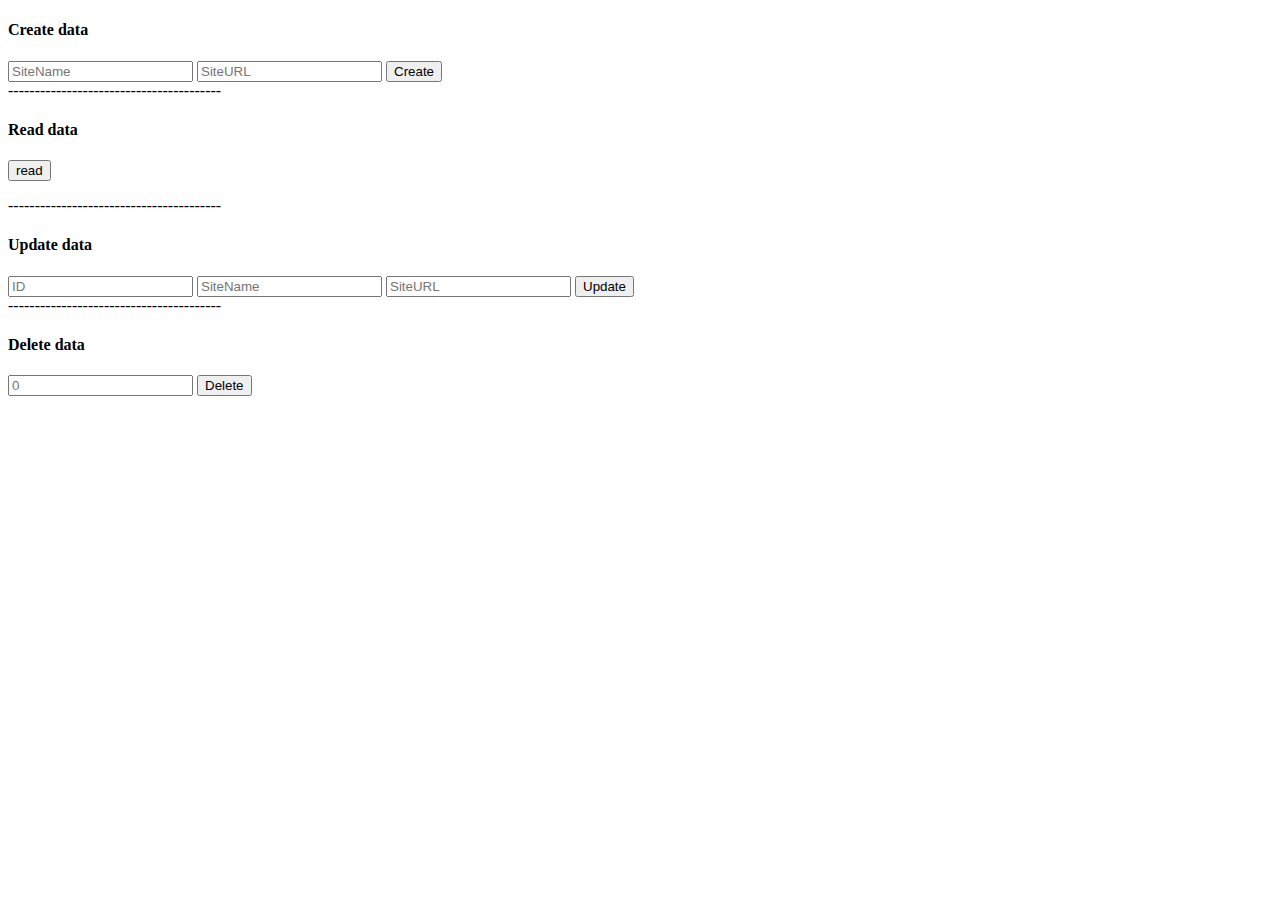
<file: mizokami/index.html>
<!DOCTYPE html>
<html>

<head>
  <meta charset="utf-8">
  <meta http-equiv="X-UA-Compatible" content="IE=edge">
  <title>1348_JS & Jsonserver-de-CRUD</title>
</head>

<body>

<div>
  <h4>Create data</h4>
  <input id="siteName" type="text" placeholder="SiteName">
  <input id="siteURL" type="text" placeholder="SiteURL">
  <button onclick="createData()">Create</button>
</div>
----------------------------------------
<h4>Read data</h4>
<button onclick="readData()">read</button>
<ul id="dataList">

</ul>
----------------------------------------
<h4>Update data</h4>
<div>
  <input id="updateID" placeholder="ID" type="number">
  <input id="updateSiteName" placeholder="SiteName">
  <input id="updateSiteURL" placeholder="SiteURL">
  <button onclick="updateData()">Update</button>
</div>
----------------------------------------
<h4>Delete data</h4>
<div>
  <input id="deleteID" placeholder=0>
  <button onclick="deleteData()">Delete</button>
</div>


<script>
  // fetch(URI)
  // .then((res)=>res.json())
  // .then((data)=>{レスポンス受信時に行う処理})
  // .chatch((err)=>console.log(err))
  var sites = [
    {
      name: "YAHOO11",
      url: "yahoo.co.jp"
    }
  ];

  function createData() {
    const newSiteName = document.getElementById('siteName').value;
    const newSiteURL = document.getElementById('siteURL').value;
    if (newSiteName === "" || newSiteURL === "") {
      return
    }
    const siteInfo = {
      name: newSiteName,
      url: newSiteURL
    }

    fetch('http://localhost:3000/sites', {
      method: 'POST',
      headers: {
        'Content-type': 'application/json'
      },
      body: JSON.stringify(siteInfo)
    })
      .then(() => {
        document.getElementById('siteName').value = '';
        document.getElementById('siteURL').value = '';
      })
      .catch((err) => console.log(err))
  }


  function readData() {
    // fetch(URI)
    // .then((res)=>res.json())
    // .then((data)=>{レスポンス受信時に行う処理})
    // .chatch((err)=>console.log(err))

    const list = document.getElementById('dataList');
    list.innerHTML = "";
    // ここにFetchを入れる
    fetch('http://localhost:3000/sites')
      .then((res) => res.json())
      .then((sites) => {

        for (let i = 0; i < sites.length; i++) {
          console.log(i)
          list.innerHTML += `<li>ID:${sites[i].id} // ${sites[i].name}  // ${sites[i].url} </li>`
        }
      })
      .catch((err) => console.log(err))
  }

  // --------------------------------------------------
  function updateData() {
    console.log("updateが押されたよ");
    const updateID = document.getElementById("updateID").value;
    const updateName = document.getElementById("updateSiteName").value;
    const updateURL = document.getElementById("updateSiteURL").value;
    if (updateID === "" || updateName === "" || updateURL === "") return;
    console.log(`Updateするのは、ID:${updateID} //Name:${updateName}//URL:${updateURL}`);

    console.log("------入れ替えるよ！------");
    siteInfo = {
      name: updateName,
      url: updateURL
    }

    // ---UPDATE の　Fetch--//
    fetch(`http://localhost:3000/sites/${updateID}`, {
      method: 'PUT',
      headers: {
        'Content-type': 'application/json'
      },
      body: JSON.stringify(siteInfo)
    })
      .then(() => {

      })
      .catch((err) => console.log(err))
    // ---UPDATE の　Fetch--//
  }


  function deleteData() {
    console.log("---Deleteが押されました。---");

    const deleteId = document.getElementById('deleteID').value;
    if (deleteID === "") return;
    fetch(`http://localhost:3000/sites/${deleteId}`, {
      method: 'DELETE'
    })
      .then(() => {
        document.getElementById('deleteID').value = "";
      })
      .catch((err) => console.log(err))

  }
</script>
</body>

</html>
</file>
